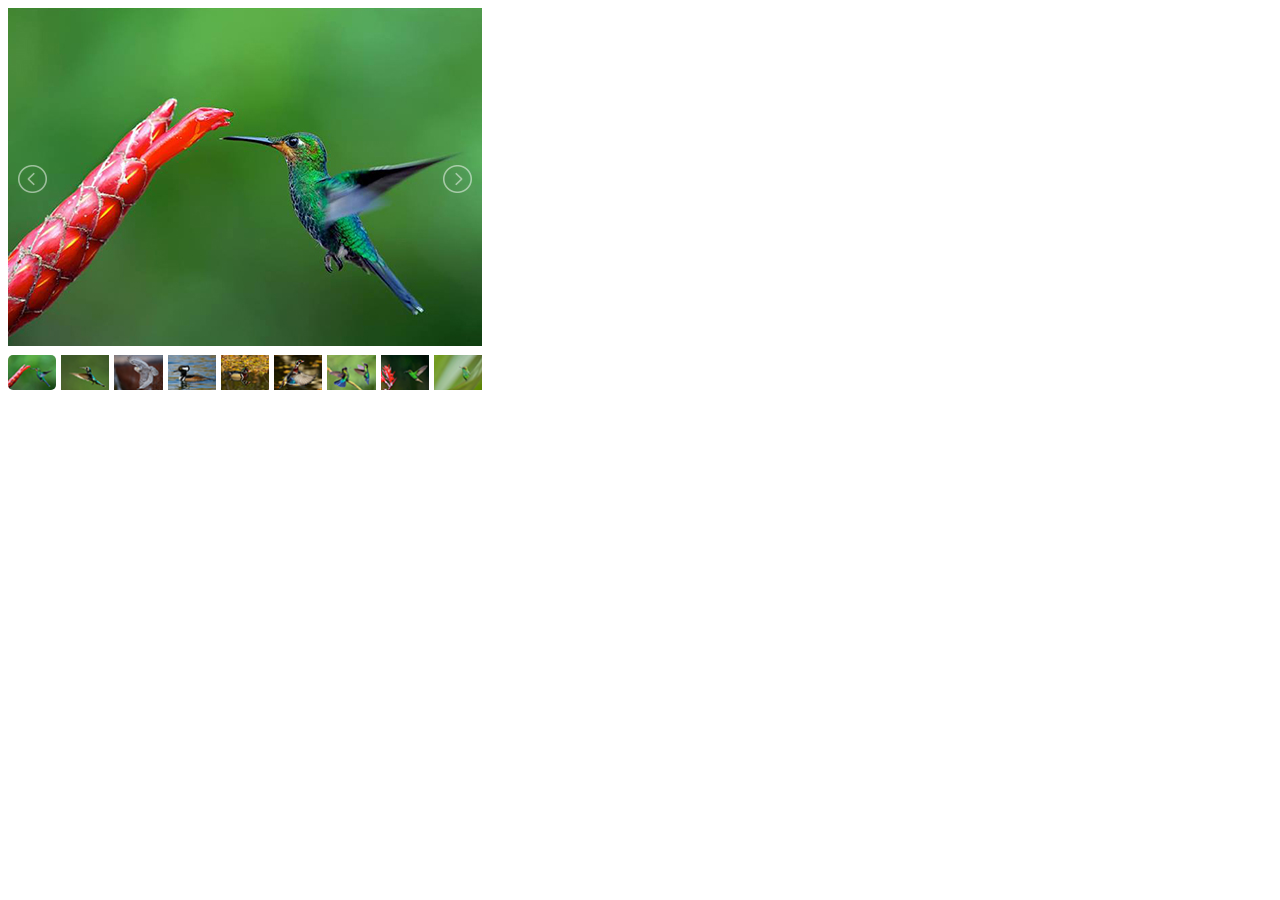
<file: lightslider-master/demo/index.html>
<!DOCTYPE html>
<html lang="en">
    <head>
        <title>lightSlider Demo</title>
        <meta charset="utf-8" />
        <meta http-equiv="X-UA-Compatible" content="IE=edge" />
        <meta name="description" content="" />
        <link rel="stylesheet" href="../src/css/lightslider.css" />
        <style>
            ul {
                list-style: none outside none;
                padding-left: 0;
                margin: 0;
            }
            .demo .item {
                margin-bottom: 60px;
            }
            .content-slider li {
                background-color: #ed3020;
                text-align: center;
                color: #fff;
            }
            .content-slider h3 {
                margin: 0;
                padding: 70px 0;
            }
            .demo {
                width: 800px;
            }
        </style>
        <script src="http://ajax.googleapis.com/ajax/libs/jquery/1.9.1/jquery.min.js"></script>
        <script src="../src/js/lightslider.js"></script>
        <script>
            $(document).ready(function () {
                $("#content-slider").lightSlider({
                    loop: true,
                    keyPress: true,
                });
                $("#image-gallery").lightSlider({
                    gallery: true,
                    item: 1,
                    thumbItem: 9,
                    slideMargin: 0,
                    speed: 500,
                    auto: true,
                    loop: true,
                    onSliderLoad: function () {
                        $("#image-gallery").removeClass("cS-hidden");
                    },
                });
            });
        </script>
    </head>
    <body>
        <div class="demo">
            <div class="item">
                <div class="clearfix" style="max-width: 474px">
                    <ul
                        id="image-gallery"
                        class="gallery list-unstyled cS-hidden"
                    >
                        <li data-thumb="img/thumb/cS-1.jpg">
                            <img src="img/cS-1.jpg" />
                        </li>
                        <li data-thumb="img/thumb/cS-2.jpg">
                            <img src="img/cS-2.jpg" />
                        </li>
                        <li data-thumb="img/thumb/cS-3.jpg">
                            <img src="img/cS-3.jpg" />
                        </li>
                        <li data-thumb="img/thumb/cS-4.jpg">
                            <img src="img/cS-4.jpg" />
                        </li>
                        <li data-thumb="img/thumb/cS-5.jpg">
                            <img src="img/cS-5.jpg" />
                        </li>
                        <li data-thumb="img/thumb/cS-6.jpg">
                            <img src="img/cS-6.jpg" />
                        </li>
                        <li data-thumb="img/thumb/cS-7.jpg">
                            <img src="img/cS-7.jpg" />
                        </li>
                        <li data-thumb="img/thumb/cS-8.jpg">
                            <img src="img/cS-8.jpg" />
                        </li>
                        <li data-thumb="img/thumb/cS-9.jpg">
                            <img src="img/cS-9.jpg" />
                        </li>
                        <li data-thumb="img/thumb/cS-10.jpg">
                            <img src="img/cS-10.jpg" />
                        </li>
                        <li data-thumb="img/thumb/cS-11.jpg">
                            <img src="img/cS-11.jpg" />
                        </li>
                        <li data-thumb="img/thumb/cS-12.jpg">
                            <img src="img/cS-12.jpg" />
                        </li>
                        <li data-thumb="img/thumb/cS-13.jpg">
                            <img src="img/cS-13.jpg" />
                        </li>
                        <li data-thumb="img/thumb/cS-14.jpg">
                            <img src="img/cS-14.jpg" />
                        </li>
                        <li data-thumb="img/thumb/cS-15.jpg">
                            <img src="img/cS-15.jpg" />
                        </li>
                    </ul>
                </div>
            </div>
        </div>
    </body>
</html>
</file>
<file: lightslider-master/src/css/lightslider.css>
/*! lightslider - v1.1.3 - 2015-04-14
* https://github.com/sachinchoolur/lightslider
* Copyright (c) 2015 Sachin N; Licensed MIT */
/** /!!! core css Should not edit !!!/**/ 

.lSSlideOuter {
    overflow: hidden;
    -webkit-touch-callout: none;
    -webkit-user-select: none;
    -khtml-user-select: none;
    -moz-user-select: none;
    -ms-user-select: none;
    user-select: none
}
.lightSlider:before, .lightSlider:after {
    content: " ";
    display: table;
}
.lightSlider {
    overflow: hidden;
    margin: 0;
}
.lSSlideWrapper {
    max-width: 100%;
    overflow: hidden;
    position: relative;
}
.lSSlideWrapper > .lightSlider:after {
    clear: both;
}
.lSSlideWrapper .lSSlide {
    -webkit-transform: translate(0px, 0px);
    -ms-transform: translate(0px, 0px);
    transform: translate(0px, 0px);
    -webkit-transition: all 1s;
    -webkit-transition-property: -webkit-transform,height;
    -moz-transition-property: -moz-transform,height;
    transition-property: transform,height;
    -webkit-transition-duration: inherit !important;
    transition-duration: inherit !important;
    -webkit-transition-timing-function: inherit !important;
    transition-timing-function: inherit !important;
}
.lSSlideWrapper .lSFade {
    position: relative;
}
.lSSlideWrapper .lSFade > * {
    position: absolute !important;
    top: 0;
    left: 0;
    z-index: 9;
    margin-right: 0;
    width: 100%;
}
.lSSlideWrapper.usingCss .lSFade > * {
    opacity: 0;
    -webkit-transition-delay: 0s;
    transition-delay: 0s;
    -webkit-transition-duration: inherit !important;
    transition-duration: inherit !important;
    -webkit-transition-property: opacity;
    transition-property: opacity;
    -webkit-transition-timing-function: inherit !important;
    transition-timing-function: inherit !important;
}
.lSSlideWrapper .lSFade > *.active {
    z-index: 10;
}
.lSSlideWrapper.usingCss .lSFade > *.active {
    opacity: 1;
}
/** /!!! End of core css Should not edit !!!/**/

/* Pager */
.lSSlideOuter .lSPager.lSpg {
    margin: 10px 0 0;
    padding: 0;
    text-align: center;
}
.lSSlideOuter .lSPager.lSpg > li {
    cursor: pointer;
    display: inline-block;
    padding: 0 5px;
}
.lSSlideOuter .lSPager.lSpg > li a {
    background-color: #222222;
    border-radius: 30px;
    display: inline-block;
    height: 8px;
    overflow: hidden;
    text-indent: -999em;
    width: 8px;
    position: relative;
    z-index: 99;
    -webkit-transition: all 0.5s linear 0s;
    transition: all 0.5s linear 0s;
}
.lSSlideOuter .lSPager.lSpg > li:hover a, .lSSlideOuter .lSPager.lSpg > li.active a {
    background-color: #428bca;
}
.lSSlideOuter .media {
    opacity: 0.8;
}
.lSSlideOuter .media.active {
    opacity: 1;
}
/* End of pager */

/** Gallery */
.lSSlideOuter .lSPager.lSGallery {
    list-style: none outside none;
    padding-left: 0;
    margin: 0;
    overflow: hidden;
    transform: translate3d(0px, 0px, 0px);
    -moz-transform: translate3d(0px, 0px, 0px);
    -ms-transform: translate3d(0px, 0px, 0px);
    -webkit-transform: translate3d(0px, 0px, 0px);
    -o-transform: translate3d(0px, 0px, 0px);
    -webkit-transition-property: -webkit-transform;
    -moz-transition-property: -moz-transform;
    -webkit-touch-callout: none;
    -webkit-user-select: none;
    -khtml-user-select: none;
    -moz-user-select: none;
    -ms-user-select: none;
    user-select: none;
}
.lSSlideOuter .lSPager.lSGallery li {
    overflow: hidden;
    -webkit-transition: border-radius 0.12s linear 0s 0.35s linear 0s;
    transition: border-radius 0.12s linear 0s 0.35s linear 0s;
}
.lSSlideOuter .lSPager.lSGallery li.active, .lSSlideOuter .lSPager.lSGallery li:hover {
    border-radius: 5px;
}
.lSSlideOuter .lSPager.lSGallery img {
    display: block;
    height: auto;
    max-width: 100%;
}
.lSSlideOuter .lSPager.lSGallery:before, .lSSlideOuter .lSPager.lSGallery:after {
    content: " ";
    display: table;
}
.lSSlideOuter .lSPager.lSGallery:after {
    clear: both;
}
/* End of Gallery*/

/* slider actions */
.lSAction > a {
    width: 32px;
    display: block;
    top: 50%;
    height: 32px;
    background-image: url('../img/controls.png');
    cursor: pointer;
    position: absolute;
    z-index: 99;
    margin-top: -16px;
    opacity: 0.5;
    -webkit-transition: opacity 0.35s linear 0s;
    transition: opacity 0.35s linear 0s;
}
.lSAction > a:hover {
    opacity: 1;
}
.lSAction > .lSPrev {
    background-position: 0 0;
    left: 10px;
}
.lSAction > .lSNext {
    background-position: -32px 0;
    right: 10px;
}
.lSAction > a.disabled {
    pointer-events: none;
}
.cS-hidden {
    height: 1px;
    opacity: 0;
    filter: alpha(opacity=0);
    overflow: hidden;
}


/* vertical */
.lSSlideOuter.vertical {
    position: relative;
}
.lSSlideOuter.vertical.noPager {
    padding-right: 0px !important;
}
.lSSlideOuter.vertical .lSGallery {
    position: absolute !important;
    right: 0;
    top: 0;
}
.lSSlideOuter.vertical .lightSlider > * {
    width: 100% !important;
    max-width: none !important;
}

/* vertical controlls */
.lSSlideOuter.vertical .lSAction > a {
    left: 50%;
    margin-left: -14px;
    margin-top: 0;
}
.lSSlideOuter.vertical .lSAction > .lSNext {
    background-position: 31px -31px;
    bottom: 10px;
    top: auto;
}
.lSSlideOuter.vertical .lSAction > .lSPrev {
    background-position: 0 -31px;
    bottom: auto;
    top: 10px;
}
/* vertical */


/* Rtl */
.lSSlideOuter.lSrtl {
    direction: rtl;
}
.lSSlideOuter .lightSlider, .lSSlideOuter .lSPager {
    padding-left: 0;
    list-style: none outside none;
}
.lSSlideOuter.lSrtl .lightSlider, .lSSlideOuter.lSrtl .lSPager {
    padding-right: 0;
}
.lSSlideOuter .lightSlider > *,  .lSSlideOuter .lSGallery li {
    float: left;
}
.lSSlideOuter.lSrtl .lightSlider > *,  .lSSlideOuter.lSrtl .lSGallery li {
    float: right !important;
}
/* Rtl */

@-webkit-keyframes rightEnd {
    0% {
        left: 0;
    }

    50% {
        left: -15px;
    }

    100% {
        left: 0;
    }
}
@keyframes rightEnd {
    0% {
        left: 0;
    }

    50% {
        left: -15px;
    }

    100% {
        left: 0;
    }
}
@-webkit-keyframes topEnd {
    0% {
        top: 0;
    }

    50% {
        top: -15px;
    }

    100% {
        top: 0;
    }
}
@keyframes topEnd {
    0% {
        top: 0;
    }

    50% {
        top: -15px;
    }

    100% {
        top: 0;
    }
}
@-webkit-keyframes leftEnd {
    0% {
        left: 0;
    }

    50% {
        left: 15px;
    }

    100% {
        left: 0;
    }
}
@keyframes leftEnd {
    0% {
        left: 0;
    }

    50% {
        left: 15px;
    }

    100% {
        left: 0;
    }
}
@-webkit-keyframes bottomEnd {
    0% {
        bottom: 0;
    }

    50% {
        bottom: -15px;
    }

    100% {
        bottom: 0;
    }
}
@keyframes bottomEnd {
    0% {
        bottom: 0;
    }

    50% {
        bottom: -15px;
    }

    100% {
        bottom: 0;
    }
}
.lSSlideOuter .rightEnd {
    -webkit-animation: rightEnd 0.3s;
    animation: rightEnd 0.3s;
    position: relative;
}
.lSSlideOuter .leftEnd {
    -webkit-animation: leftEnd 0.3s;
    animation: leftEnd 0.3s;
    position: relative;
}
.lSSlideOuter.vertical .rightEnd {
    -webkit-animation: topEnd 0.3s;
    animation: topEnd 0.3s;
    position: relative;
}
.lSSlideOuter.vertical .leftEnd {
    -webkit-animation: bottomEnd 0.3s;
    animation: bottomEnd 0.3s;
    position: relative;
}
.lSSlideOuter.lSrtl .rightEnd {
    -webkit-animation: leftEnd 0.3s;
    animation: leftEnd 0.3s;
    position: relative;
}
.lSSlideOuter.lSrtl .leftEnd {
    -webkit-animation: rightEnd 0.3s;
    animation: rightEnd 0.3s;
    position: relative;
}
/*/  GRab cursor */
.lightSlider.lsGrab > * {
  cursor: -webkit-grab;
  cursor: -moz-grab;
  cursor: -o-grab;
  cursor: -ms-grab;
  cursor: grab;
}
.lightSlider.lsGrabbing > * {
  cursor: move;
  cursor: -webkit-grabbing;
  cursor: -moz-grabbing;
  cursor: -o-grabbing;
  cursor: -ms-grabbing;
  cursor: grabbing;
}
</file>
